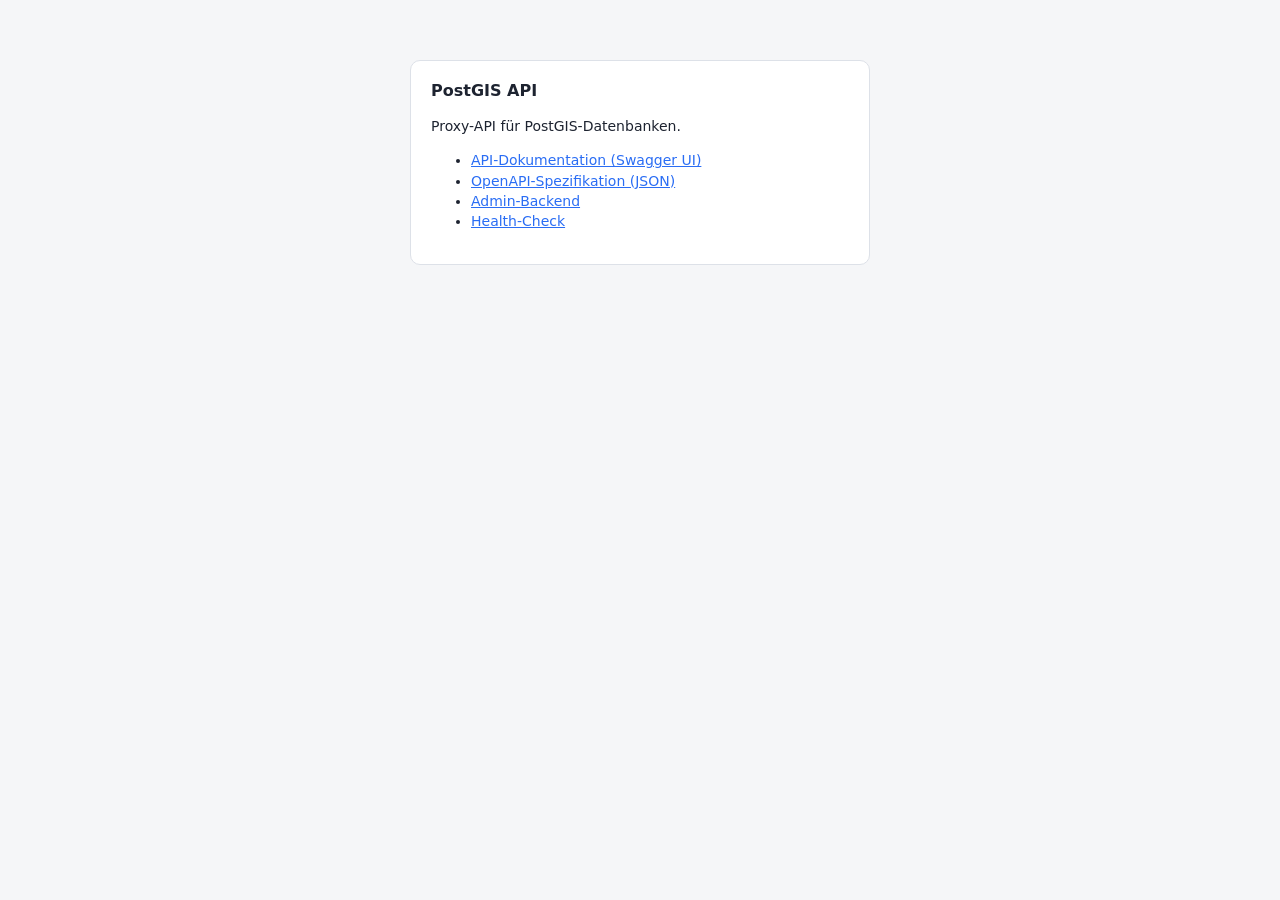
<file: src/PostGISApi/wwwroot/index.html>
<!doctype html>
<html lang="de">
<head>
  <meta charset="utf-8">
  <meta name="viewport" content="width=device-width, initial-scale=1">
  <title>PostGIS API</title>
  <link rel="stylesheet" href="admin/admin.css">
</head>
<body>
  <main>
    <div class="card narrow">
      <h2>PostGIS API</h2>
      <p>Proxy-API für PostGIS-Datenbanken.</p>
      <ul>
        <li><a href="/swagger">API-Dokumentation (Swagger UI)</a></li>
        <li><a href="/openapi/v1.json">OpenAPI-Spezifikation (JSON)</a></li>
        <li><a href="/admin/">Admin-Backend</a></li>
        <li><a href="/health">Health-Check</a></li>
      </ul>
    </div>
  </main>
</body>
</html>
</file>
<file: src/PostGISApi/wwwroot/admin/admin.css>
:root {
  --bg: #f5f6f8; --fg: #1d2330; --muted: #677085; --card: #fff; --border: #dde1e8;
  --primary: #2a6df4; --primary-fg: #fff; --danger: #c93a3a; --ok: #1f8a4c; --code: #eef1f6;
  color-scheme: light;
}
@media (prefers-color-scheme: dark) {
  :root { --bg: #14171d; --fg: #e5e8ee; --muted: #9aa3b5; --card: #1c2028; --border: #2e3440;
    --primary: #5b8ff9; --code: #262b35; color-scheme: dark; }
}
* { box-sizing: border-box; }
body { margin: 0; font: 14px/1.45 system-ui, -apple-system, "Segoe UI", sans-serif; background: var(--bg); color: var(--fg); }
header { display: flex; align-items: center; gap: 24px; flex-wrap: wrap; padding: 10px 20px; background: var(--card); border-bottom: 1px solid var(--border); }
header h1 { font-size: 17px; margin: 0; }
header h1 span { color: var(--muted); font-weight: 400; }
header .right { margin-left: auto; display: flex; gap: 14px; align-items: center; }
nav { display: flex; gap: 4px; flex-wrap: wrap; }
nav button { border: 0; background: none; padding: 7px 12px; border-radius: 6px; color: var(--muted); cursor: pointer; font: inherit; }
nav button.active { background: var(--code); color: var(--fg); font-weight: 600; }
a { color: var(--primary); }
main { padding: 20px; max-width: 1200px; margin: 0 auto; }
.card { background: var(--card); border: 1px solid var(--border); border-radius: 10px; padding: 18px 20px; margin-bottom: 16px; }
.narrow { max-width: 460px; margin: 40px auto; }
h2 { font-size: 16px; margin: 0 0 12px; }
.toolbar { display: flex; align-items: center; gap: 8px; margin-bottom: 12px; }
.toolbar h2 { margin: 0; flex: 1; }
table { width: 100%; border-collapse: collapse; }
th, td { text-align: left; padding: 8px 6px; border-bottom: 1px solid var(--border); vertical-align: top; }
th { color: var(--muted); font-weight: 500; font-size: 12px; text-transform: uppercase; letter-spacing: .03em; }
td.actions { white-space: nowrap; text-align: right; }
.table-wrap { overflow-x: auto; }
button { font: inherit; padding: 6px 12px; border-radius: 6px; border: 1px solid var(--border); background: var(--card); color: var(--fg); cursor: pointer; }
button:hover { border-color: var(--primary); }
button.primary { background: var(--primary); color: var(--primary-fg); border-color: var(--primary); }
button.danger { color: var(--danger); }
button.link { border: 0; background: none; color: var(--primary); padding: 0; }
td.actions button { padding: 3px 8px; margin-left: 4px; font-size: 13px; }
label { display: block; margin-bottom: 10px; font-weight: 500; }
label small { display: block; color: var(--muted); font-weight: 400; }
input[type=text], input[type=password], input[type=number], input[type=datetime-local], select, textarea {
  display: block; width: 100%; margin-top: 3px; padding: 7px 9px; border: 1px solid var(--border); border-radius: 6px;
  background: var(--bg); color: var(--fg); font: inherit; }
textarea { font-family: ui-monospace, Consolas, monospace; font-size: 13px; min-height: 90px; }
label.check { display: flex; align-items: center; gap: 8px; font-weight: 400; }
.grid { display: grid; grid-template-columns: repeat(auto-fill, minmax(220px, 1fr)); gap: 0 16px; }
.grid .wide { grid-column: 1 / -1; }
dialog { border: 1px solid var(--border); border-radius: 12px; padding: 0; width: min(860px, calc(100vw - 32px)); background: var(--card); color: var(--fg); }
dialog::backdrop { background: rgba(0,0,0,.4); }
dialog form { padding: 18px 20px; max-height: calc(100vh - 60px); overflow-y: auto; }
.actions { display: flex; gap: 8px; justify-content: flex-end; margin-top: 12px; flex-wrap: wrap; }
.error { color: var(--danger); white-space: pre-wrap; }
.ok { color: var(--ok); }
.muted { color: var(--muted); }
.badge { display: inline-block; padding: 1px 7px; border-radius: 10px; font-size: 12px; background: var(--code); margin-right: 3px; }
.badge.on { background: #dcf3e5; color: #17663a; }
.badge.off { background: #f8dede; color: #8a2020; }
code, pre { background: var(--code); border-radius: 4px; font-family: ui-monospace, Consolas, monospace; font-size: 13px; }
code { padding: 1px 5px; }
pre { padding: 10px; overflow: auto; max-height: 360px; }
.secret { font-size: 15px; padding: 12px; word-break: break-all; user-select: all; }
#map { height: 380px; border-radius: 8px; margin-bottom: 10px; }
#toast { position: fixed; bottom: 20px; right: 20px; background: var(--fg); color: var(--bg); padding: 10px 16px; border-radius: 8px; box-shadow: 0 4px 12px rgba(0,0,0,.2); }
@media (max-width: 640px) { main { padding: 12px; } header { padding: 10px 12px; gap: 10px; } }
</file>
